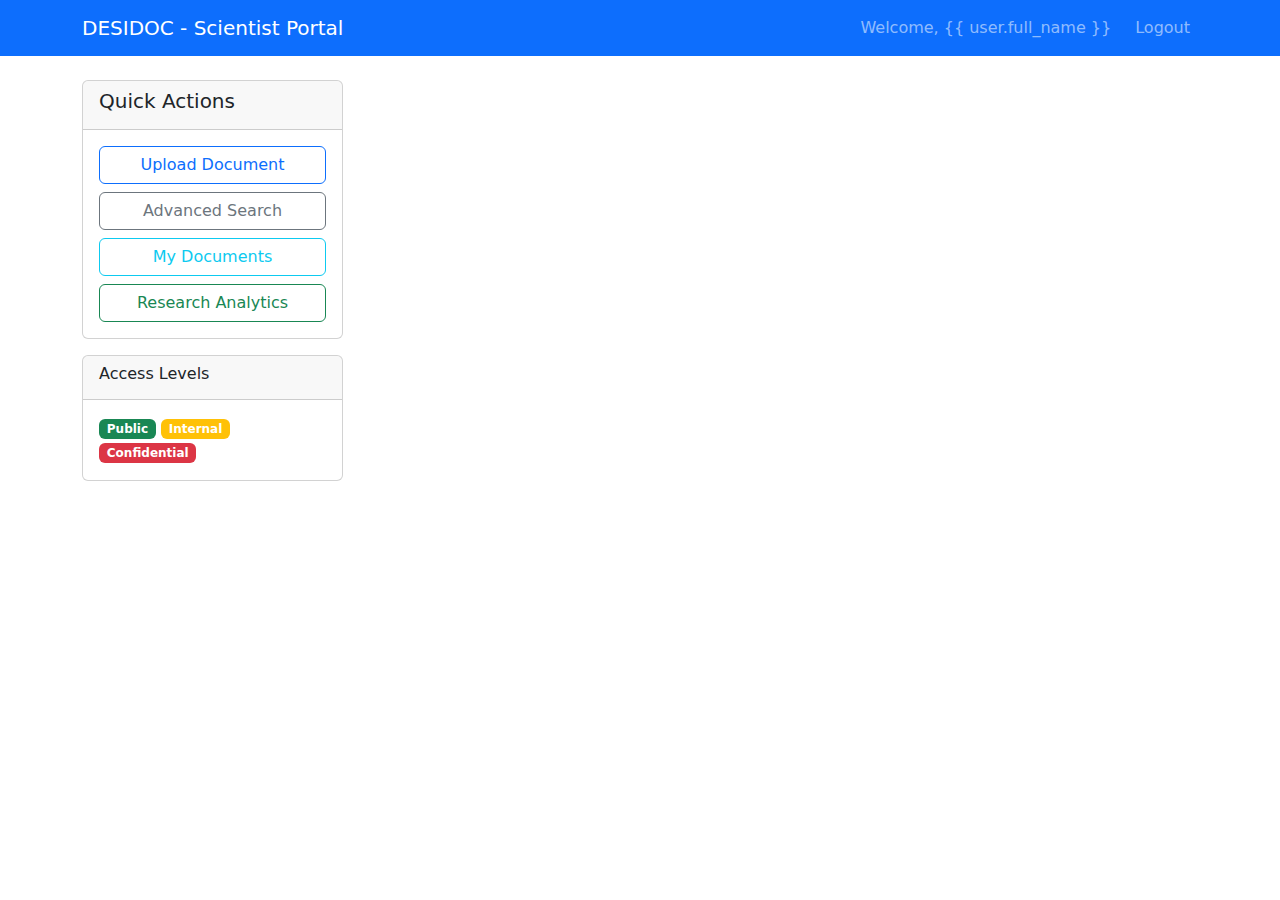
<file: frontend/templates/scientist_dashboard.html>
<!DOCTYPE html>
<html lang="en">
<head>
    <meta charset="UTF-8">
    <meta name="viewport" content="width=device-width, initial-scale=1.0">
    <title>Scientist Dashboard - DESIDOC</title>
    <link href="https://cdn.jsdelivr.net/npm/bootstrap@5.1.3/dist/css/bootstrap.min.css" rel="stylesheet">
</head>
<body>
    <nav class="navbar navbar-expand-lg navbar-dark bg-primary">
        <div class="container">
            <a class="navbar-brand" href="#">DESIDOC - Scientist Portal</a>
            <div class="navbar-nav ms-auto">
                <span class="navbar-text me-3">Welcome, {{ user.full_name }}</span>
                <a class="nav-link" href="/logout">Logout</a>
            </div>
        </div>
    </nav>
    
    <div class="container mt-4">
        <div class="row">
            <div class="col-md-3">
                <div class="card">
                    <div class="card-header">
                        <h5>Quick Actions</h5>
                    </div>
                    <div class="card-body">
                        <div class="d-grid gap-2">
                            <button class="btn btn-outline-primary" onclick="showUploadModal()">
                                Upload Document
                            </button>
                            <button class="btn btn-outline-secondary" onclick="showAdvancedSearch()">
                                Advanced Search
                            </button>
                            <button class="btn btn-outline-info" onclick="showMyDocuments()">
                                My Documents
                            </button>
                            <button class="btn btn-outline-success" onclick="showAnalytics()">
                                Research Analytics
                            </button>
                        </div>
                    </div>
                </div>
                
                <div class="card mt-3">
                    <div class="card-header">
                        <h6>Access Levels</h6>
                    </div>
                    <div class="card-body">
                        <span class="badge bg-success">Public</span>
                        <span class="badge bg-warning">Internal</span>
                        <span class="badge bg-danger">Confidential</span>
                    </div>
                </div>
            </div>
            
            <div class="col-md-9">
                <!-- Main content area for scientist-specific features -->
                <div id="mainContent">
                    <!-- Search interface, document lists, etc. -->
                </div>
            </div>
        </div>
    </div>
</body>
</html>
</file>
